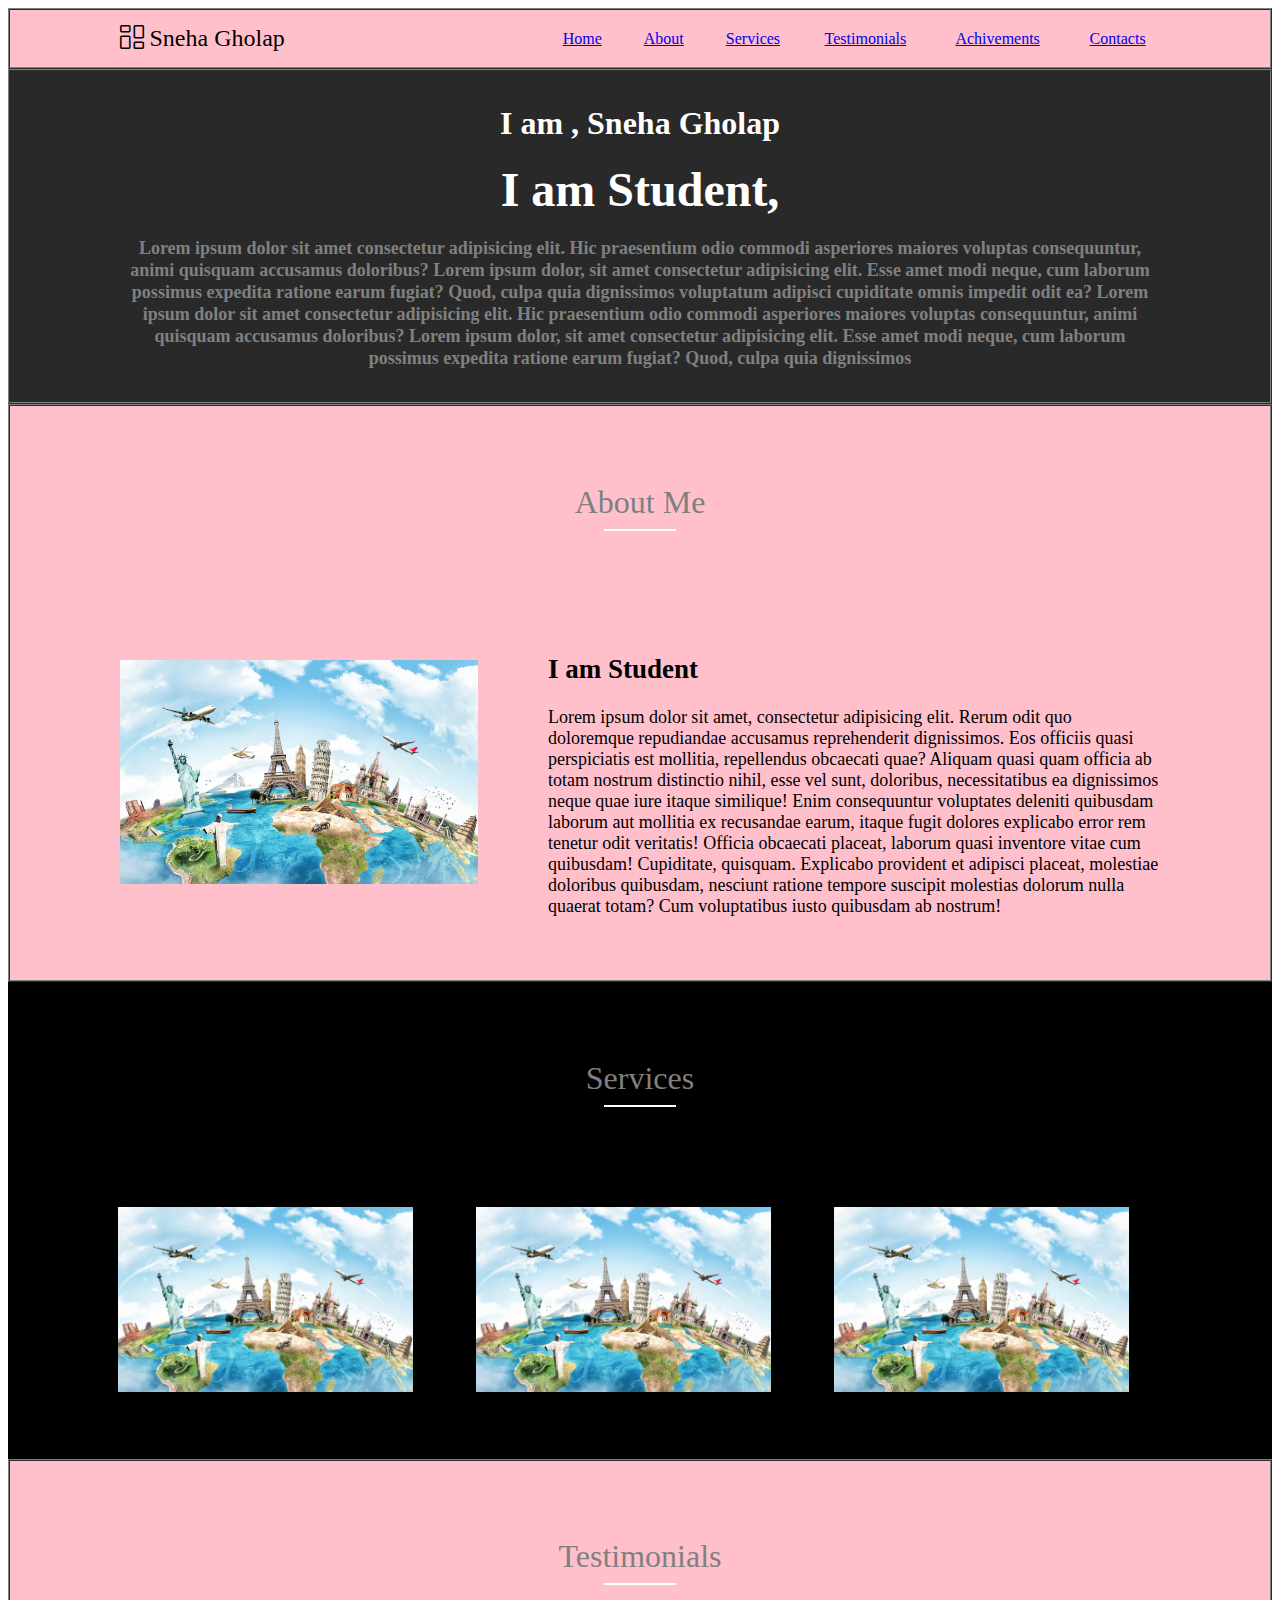
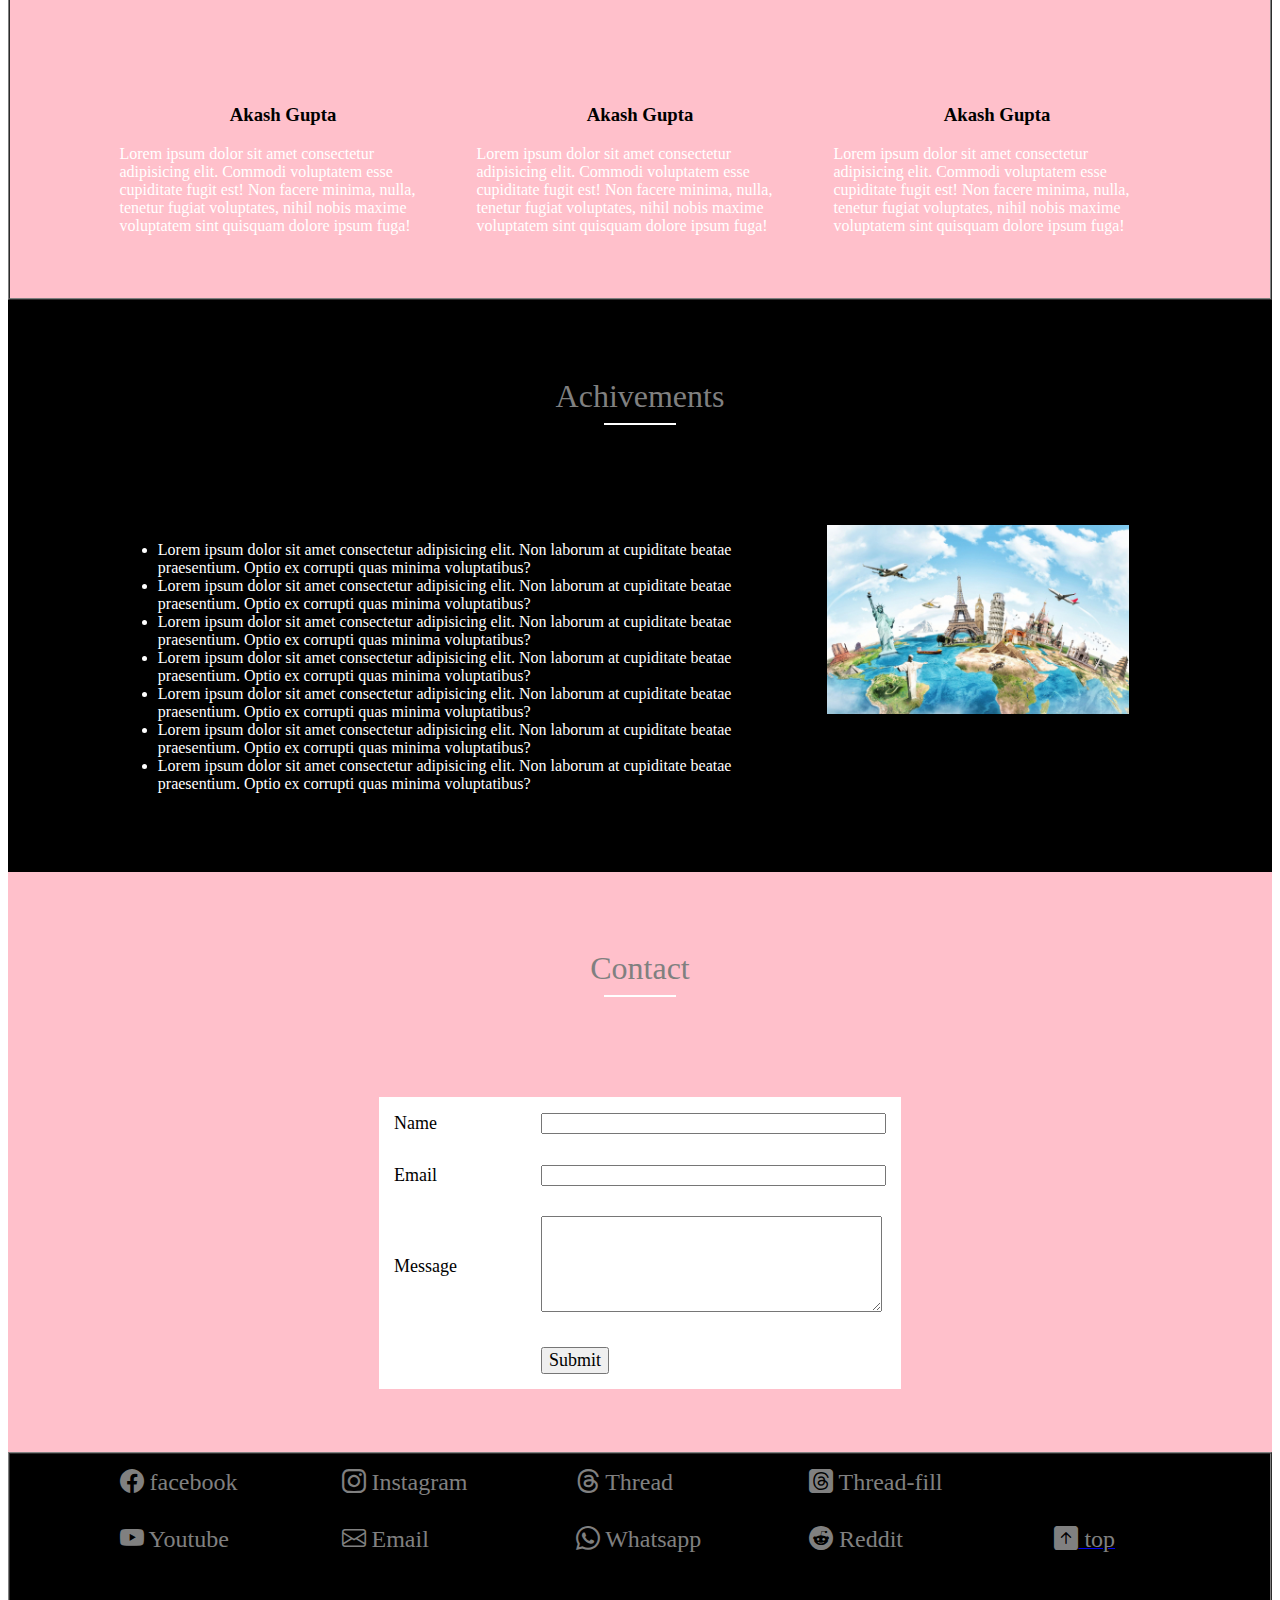
<file: Basic Porfolio Website/index.html>
<!DOCTYPE html>
<html lang="en">
<head>
    <meta charset="UTF-8">
    <meta name="viewport" content="width=device-width, initial-scale=1.0">
    <link rel="stylesheet" href="https://cdn.jsdelivr.net/npm/bootstrap-icons@1.11.3/font/bootstrap-icons.css" integrity="sha384-tViUnnbYAV00FLIhhi3v/dWt3Jxw4gZQcNoSCxCIFNJVCx7/D55/wXsrNIRANwdD" crossorigin="anonymous">
    <title>HTML Project</title>
</head>
<body>
    <!--start header-->
    <table id="header" border="1" width="100%" cellpadding="0" cellspacing="0" bgcolor="pink">
        <tr>
            <td>
                <table border="0" width="85%" cellpadding="15" cellspacing="0" align="center">
                    <tr>
                        <td>
                            <font face="ariel" color="black" size="5">
                                <i class="bi bi-columns-gap"></i>
                            Sneha Gholap
                            </font>
                        </td>

                        <td width="20%">
                            &nbsp;
                        </td>
                        <td>
                            <a href="#home" font face="ariel" color="black" size="4">Home</a>
                        </td>
                        <td>
                            <a href="#about" font face="ariel" color="#ffffff" size="4">About </a>
                        </td>
                        <td>
                            <a href="#services" font face="ariel" color="#ffffff" size="4">Services</a>
                        </td>
                        <td>
                            <a href="#testimonials" font face="ariel" color="#ffffff" size="4">Testimonials</a>
                        </td>
                        <td>
                            <a href="#achivements" font face="ariel" color="#ffffff" size="4">Achivements</a>
                        </td>
                        <td>
                            <a href="#contacts" font face="ariel" color="#ffffff" size="4">Contacts</a>
                        </td>
                    </tr>
                </table>
            </td>
        </tr>

    </table>
    <!--End header-->

    <!--Home-->
    <table id="home" border="1" width="100%" cellpadding="0" cellspacing="0" bgcolor="#292929">
        <tr>
            <td>
                <table border="0" width="85%" cellpadding="15" cellspacing="0" align="center">
                    <tr>
                        <td align="center" valign="middle">
                            <h3>
                                <font face="ariel" color="white" size="6">
                                    I am , Sneha Gholap

                                </font>
                            </h3>
                        
                        <h2>
                            <font face="ariel" color="white" size="7 ">
                                I am Student,
                            </font>
                        </h2>
                        <h3>
                            <font face="ariel" color="grey" size="4 ">
                                Lorem ipsum dolor sit amet consectetur adipisicing elit.
                                 Hic praesentium odio commodi asperiores maiores voluptas consequuntur, animi quisquam accusamus doloribus?
                                 Lorem ipsum dolor, sit amet consectetur adipisicing elit. Esse amet modi neque, 
                                 cum laborum possimus expedita ratione earum fugiat? Quod, culpa quia dignissimos voluptatum adipisci cupiditate omnis impedit odit ea?
                                 Lorem ipsum dolor sit amet consectetur adipisicing elit.
                                 Hic praesentium odio commodi asperiores maiores voluptas consequuntur, animi quisquam accusamus doloribus?
                                 Lorem ipsum dolor, sit amet consectetur adipisicing elit. Esse amet modi neque, 
                                 cum laborum possimus expedita ratione earum fugiat? Quod, culpa quia dignissimos
                            </font>

                        </h3>
                    </td>
                        
                    </tr>
                </table>
            </td>
        </tr>

    </table>


    <!--Endhome-->

    <!--about-->
    <table id="about" border="1" width="100%" cellpadding="0" cellspacing="0" bgcolor="pink">
        <tr>
            <td>
                <table border="0" width="85%" cellpadding="15" cellspacing="0" align="center">
                    <tr>
                        <td height="180" align="center" valign="middle" colspan="2">
                            
                                <font face="ariel" color="grey" size="6">
                                    About Me
                                </font>
                                <hr width="70"color="white" >         
                        </td>    
                    </tr>
                    <tr>
                        <td width="40%" >
                            <img src="Images/Image1.jpg" alt="Image" width="90%">

                        </td>
                        <td width="60%">
                            <font face="ariel" color="black " size="4">
                                <h2>I am Student</h2>
                                Lorem ipsum dolor sit amet, consectetur 
                                adipisicing elit. Rerum odit quo doloremque 
                                repudiandae accusamus reprehenderit dignissimos.
                                 Eos officiis quasi perspiciatis est mollitia, 
                                 repellendus obcaecati quae? Aliquam quasi quam 
                                 officia ab totam nostrum distinctio nihil, esse vel sunt, doloribus, necessitatibus ea dignissimos neque quae iure itaque similique! Enim consequuntur voluptates deleniti quibusdam laborum aut mollitia ex recusandae earum, itaque fugit dolores explicabo error rem tenetur odit veritatis! Officia obcaecati placeat, laborum quasi inventore vitae cum quibusdam! Cupiditate, quisquam. Explicabo provident et adipisci placeat, molestiae doloribus quibusdam, nesciunt ratione tempore suscipit molestias dolorum nulla quaerat totam? Cum voluptatibus iusto quibusdam ab nostrum!
                            </font>
                        </td>
                    </tr>
                    <tr>
                        <td colspan="2">
                            &nbsp;
                        </td>
                    </tr>
                </table>
                
            </td>
        </tr>

    </table>


    <!--endabout-->

    <!--services-->
    <table id="services" border="0" width="100%" cellpadding="0" cellspacing="0" bgcolor="black">
        <tr>
            <td>
                <table border="0" width="85%" cellpadding="15" cellspacing="0" align="center">
                    <tr>
                        <td height="180" align="center" valign="middle" colspan="3">
                            
                                <font face="ariel" color="grey" size="6">
                                    Services
                                </font>
                                <hr width="70"color="white" >         
                        </td>    
                    </tr>
                    <tr>
                        <td width="33%" >
                            <a href="service1.html">
                            <img src="Images/Image1.jpg" alt="service1" width="90%">
                            </a>
                        </td>
                        <td width="33%" >
                            <a href="service2.html">
                            <img src="Images/Image1.jpg" alt="service2" width="90%">
                            </a>
                        </td>
                        <td width="33%" >
                            <a href="service3.html">
                            <img src="Images/Image1.jpg" alt="service3" width="90%">
                            </a>
                        </td>
                    </tr>
                    <tr>
                        <td colspan="3">
                            &nbsp;
                        </td>
                    </tr>
                </table>
                
            </td>
        </tr>

    </table>
    
    <!--endservices-->

    <!--testimonials-->
    
    <table id="testimonials" border="1" width="100%" cellpadding="0" cellspacing="0" bgcolor="pink">
        <tr>
            <td>
                <table border="0" width="85%" cellpadding="15" cellspacing="0" align="center">
                    <tr>
                        <td height="180" align="center" valign="middle" colspan="3">
                            
                                <font face="ariel" color="grey" size="6">
                                    Testimonials
                                </font>
                                <hr width="70"color="white" >         
                        </td>    
                    </tr>
                    <tr>
                        <td width="33%" valign="top" >
                            <font face="ariel" color="black">
                                <h3 align="center">
                                    Akash Gupta</h3>
                            </font>
                            <font face="ariel" color="white">
                                Lorem ipsum dolor sit amet consectetur 
                                adipisicing elit. Commodi voluptatem 
                                esse cupiditate fugit est! Non facere minima,
                                 nulla, tenetur fugiat voluptates, nihil nobis 
                                 maxime voluptatem sint quisquam dolore ipsum fuga!
                            </font>
                        </td>
                        <td width="33%" valign="top" >
                            <font face="ariel" color="black">
                                <h3 align="center">Akash Gupta</h3>
                            </font>
                            <font face="ariel" color="white">
                                Lorem ipsum dolor sit amet consectetur 
                                adipisicing elit. Commodi voluptatem 
                                esse cupiditate fugit est! Non facere minima,
                                 nulla, tenetur fugiat voluptates, nihil nobis 
                                 maxime voluptatem sint quisquam dolore ipsum fuga!
                            </font>
                        </td>
                        <td width="33%" valign="top" >
                            <font face="ariel" color="black">
                                <h3 align="center">Akash Gupta</h3>
                            </font>
                            <font face="ariel" color="white">
                                Lorem ipsum dolor sit amet consectetur 
                                adipisicing elit. Commodi voluptatem 
                                esse cupiditate fugit est! Non facere minima,
                                 nulla, tenetur fugiat voluptates, nihil nobis 
                                 maxime voluptatem sint quisquam dolore ipsum fuga!
                            </font>
                        </td>
                    </tr>
                    <tr>
                        <td colspan="3">
                            &nbsp;
                        </td>
                    </tr>
                </table>
                
            </td>
        </tr>

    </table>




    <!--endTestimonials-->

    <!--Achivements-->

    <table id="achivements" border="0" width="100%" cellpadding="0" cellspacing="0" bgcolor="black">
        <tr>
            <td>
                <table border="0" width="85%" cellpadding="15" cellspacing="0" align="center">
                    <tr>
                        <td height="180" align="center" valign="middle" colspan="2">
                            
                                <font face="ariel" color="grey" size="6">
                                    Achivements
                                </font>
                                <hr width="70"color="white" >         
                        </td>    
                    </tr>
                    <tr>
                        <td width="66%" valign="top" >
                            <font face="ariel" color="white">
                                <ul>
                                    <li>Lorem ipsum dolor sit amet consectetur adipisicing elit. Non laborum at cupiditate beatae praesentium. Optio ex corrupti quas minima voluptatibus?</li>
                                    <li>Lorem ipsum dolor sit amet consectetur adipisicing elit. Non laborum at cupiditate beatae praesentium. Optio ex corrupti quas minima voluptatibus?</li>
                                    <li>Lorem ipsum dolor sit amet consectetur adipisicing elit. Non laborum at cupiditate beatae praesentium. Optio ex corrupti quas minima voluptatibus?</li>
                                    <li>Lorem ipsum dolor sit amet consectetur adipisicing elit. Non laborum at cupiditate beatae praesentium. Optio ex corrupti quas minima voluptatibus?</li>
                                    <li>Lorem ipsum dolor sit amet consectetur adipisicing elit. Non laborum at cupiditate beatae praesentium. Optio ex corrupti quas minima voluptatibus?</li>
                                    <li>Lorem ipsum dolor sit amet consectetur adipisicing elit. Non laborum at cupiditate beatae praesentium. Optio ex corrupti quas minima voluptatibus?</li>
                                    <li>Lorem ipsum dolor sit amet consectetur adipisicing elit. Non laborum at cupiditate beatae praesentium. Optio ex corrupti quas minima voluptatibus?</li>
                                </ul>
                            </font>
                        </td>
                        <td valign="top" >
                            <img src="Images/Image1.jpg" alt="achivements" width="90%">
                        </td>
                    </tr>
                    <tr>
                        <td colspan="3">
                            &nbsp;
                        </td>
                    </tr>
                </table>
                
            </td>
        </tr>

    </table>
    
    <!--endAchivemenst-->

    <!--Contacts-->
    <table id="contacts" border="0" width="100%" cellpadding="0" cellspacing="0" bgcolor="pink">
        <tr>
            <td>
                <table border="0" width="85%" cellpadding="15" cellspacing="0" align="center">
                    <tr>
                        <td height="180" align="center" valign="middle" colspan="1">
                            
                                <font face="ariel" color="grey" size="6">
                                    Contact
                                </font>
                                <hr width="70"color="white" >         
                        </td>    
                    </tr>
                    <tr>
                        <td align="center" valign="top" >
                            <table border="0" width="50%" cellpadding="15" cellspacing="0" align="center" bgcolor="white" >
                                <tr>
                                    <td width="30%">
                                        <font face="ariel" size="4" color="black">
                                            Name
                                        </font>
                                    </td>
                                    <td width="70%">
                                        <font face="ariel" size="4" color="white">
                                            <input type="text" size="40">
                                        </font>
                                    </td>
                                </tr>
                                <tr>
                                    <td width="30%">
                                        <font face="ariel" size="4" color="black">
                                            Email 
                                        </font>
                                    </td>
                                    <td width="70%">
                                        <font face="ariel" size="4" color="white">
                                            <input type="text" size="40">
                                        </font>
                                    </td>
                                </tr>
                                <tr>
                                    <td width="30%">
                                        <font face="ariel" size="4" color="black">
                                            Message
                                        </font>
                                    </td>
                                    <td width="70%">
                                        <font face="ariel" size="4" color="white">
                                            <textarea name="txt" id="txt" cols="40" rows="6"></textarea>
                                        </font>
                                    </td>
                                </tr>
                                <tr>
                                    <td width="30%">
                                        &nbsp;
                                    </td>
                                    <td width="70%">
                                        <button type="submit">
                                            <font face="ariel" size="4" color="black">
                                            Submit
                                            </font>
                                        </button>    
                                    </td>
                                </tr>
                            </table>
                        </td>                      
                    </tr>
                    <tr>
                        <td colspan="3">
                            &nbsp;
                        </td>
                    </tr>
                </table>
                
            </td>
        </tr>
  </table>

    <!--endcontacts-->
<!--footer section-->

<table id="header" border="1" width="100%" cellpadding="0" cellspacing="0" bgcolor="black">
    <tr>
        <td>
            <table border="0" width="85%" cellpadding="15" cellspacing="0" align="center">
                <tr>
                    <td height="25%" valign="top">
                            <font face="ariel" color="grey" size="5">
                                <i class="bi bi-facebook"></i>
                                facebook
                            </font>               
                    </td>
                    <td height="25%" valign="top">
                        <font face="ariel" color="grey" size="5">
                            <i class="bi bi-instagram"></i>
                            Instagram
                        </font>               
                    </td>
                    <td height="25%" valign="top">
                        <font face="ariel" color="grey" size="5">
                            <i class="bi bi-threads"></i>
                            Thread
                        </font>               
                    </td>
                    <td height="25%" valign="top">
                        <font face="ariel" color="grey" size="5">
                            <i class="bi bi-threads-fill"></i>
                            Thread-fill
                        </font>               
                    </td>
                </tr>
                <tr>
                    <td height="25%" valign="top">
                            <font face="ariel" color="grey" size="5">
                                <i class="bi bi-youtube"></i>
                                Youtube
                            </font>               
                    </td>
                    <td height="25%" valign="top">
                        <font face="ariel" color="grey" size="5">
                            <i class="bi bi-envelope"></i>
                            Email
                        </font>               
                    </td>
                    <td height="25%" valign="top">
                        <font face="ariel" color="grey" size="5">
                            <i class="bi bi-whatsapp"></i>
                            Whatsapp
                        </font>               
                    </td>
                    <td height="25%" valign="top">
                        <font face="ariel" color="grey" size="5">
                            <i class="bi bi-reddit"></i>
                            Reddit
                        </font>               
                    </td>
                    <td height="25%" valign="top">
                        <a href="#header">
                        <font face="ariel" color="grey" size="5">
                            <i class="bi bi-arrow-up-square-fill"></i>
                            top
                        </font>    
                    </a>           
                    </td>

                </tr>
                
                <tr>
                    <td colspan="3">
                        &nbsp;
                    </td>
                </tr>
            </table>
            
        </td>
    </tr>

</table>

<!--end footersection-->

    
</body>
</html>
</file>
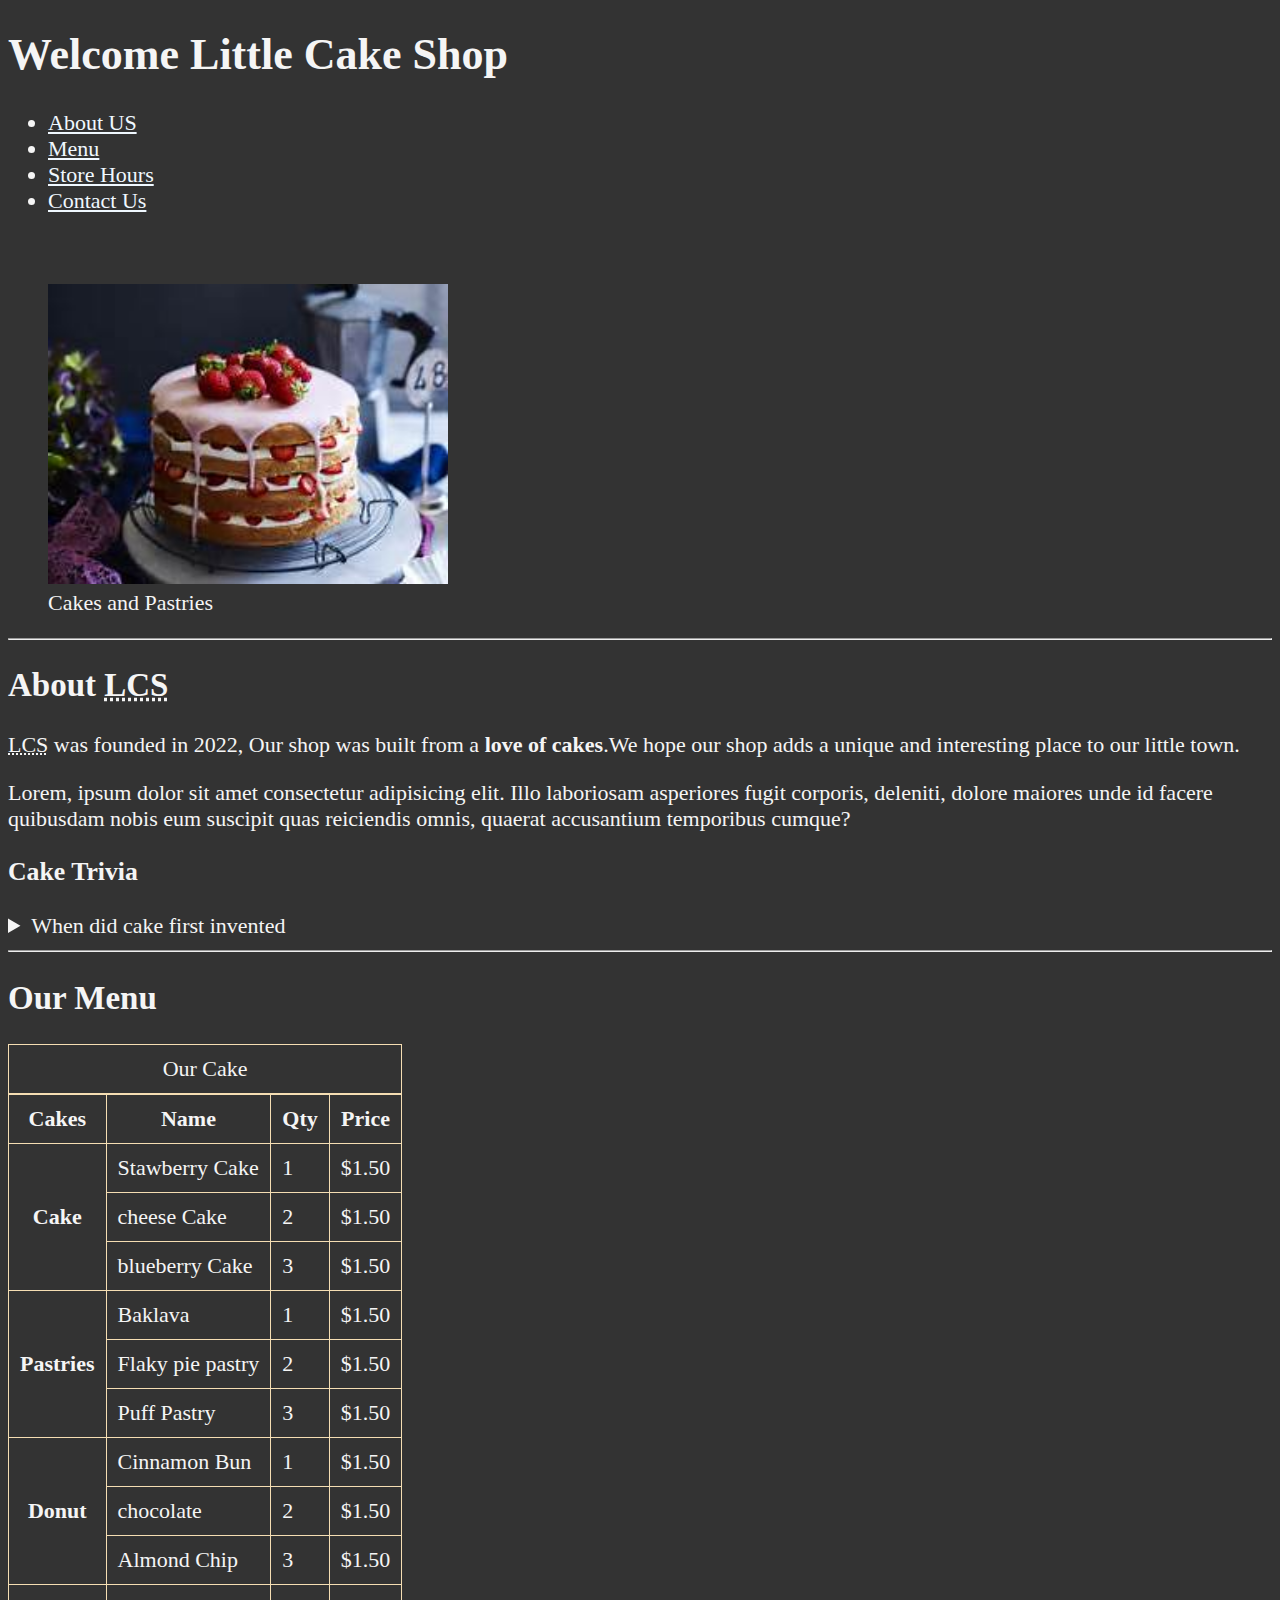
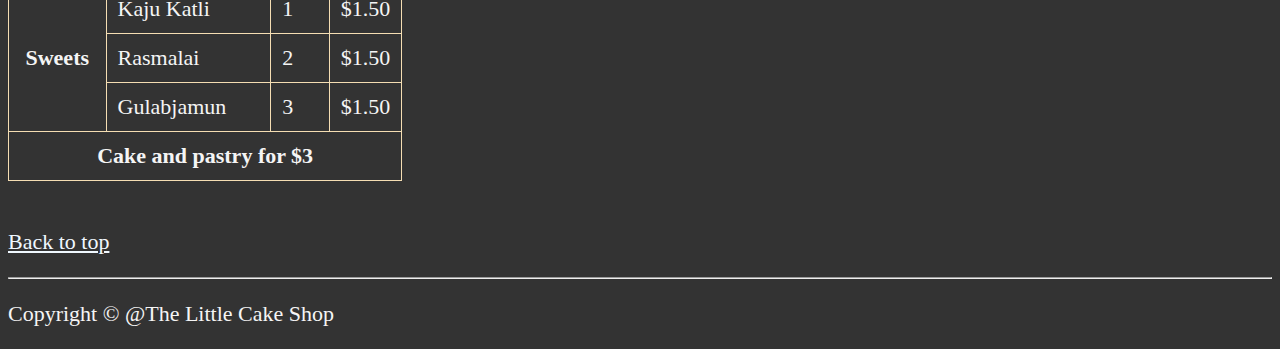
<file: Little Cake Shop/index.html>
<!DOCTYPE html>
<html lang="en">

<head>
    <meta charset="UTF-8">
    <meta name="viewport" content="width=device-width, initial-scale=1.0">
    <title>Little cake Shop Hours</title>
    <link rel="stylesheet" href="main.css">
</head>

<body>
    <header>
        <h1> Welcome Little Cake Shop </h1>
        <nav>
            <ul>
                <li>
                    <a href="index.html">About US</a>
                </li>
                <li>
                    <a href="menu.html">Menu</a>
                </li>
                <li>
                    <a href="hours.html">Store Hours</a>
                </li>
                <li>
                    <a href="contactus.html">Contact Us</a>
                </li>
            </ul>
            <br>
            <figure>
                <img src="Images/cake1.jpg" title="cakes" alt="CakeImage" width="400" height="300">
                <figcaption>Cakes and Pastries </figcaption>
            </figure>
        </nav>
    </header>
    <hr>
    <main>
        <article>
            <h2>About <abbr title="Our Little Cake Shop"> LCS</abbr> </h2>
            <p>
                <abbr title="Our Little Cake Shop">LCS</abbr> was founded in <time datetime="2022">2022</time>, Our shop
                was built from a <strong>love of cakes</strong>.We hope our shop adds a unique and interesting place to
                our little town.
            </p>
            <p>Lorem, ipsum dolor sit amet consectetur adipisicing elit. Illo laboriosam asperiores fugit corporis,
                deleniti,
                dolore maiores unde id facere quibusdam nobis eum suscipit quas reiciendis omnis, quaerat accusantium
                temporibus cumque?</p>

            <aside>
                <h3>Cake Trivia</h3>
                <details>
                    <summary>When did cake first invented</summary>
                    <p>the ancient Egyptians are thought to have created the first cake.
                        Although packaged cake mixes were first available in the 1920s, General Mills made them popular
                        in the 1940s
                    </p>
                </details>
            </aside>
        </article>
        <hr>
        <article>
            <h2>Our Menu</h2>
            <table>
                <caption>Our Cake</caption>
                <thead>
                    <tr>
                        <th>Cakes</th>
                        <th>Name</th>
                        <th>Qty</th>
                        <th>Price</th>

                    </tr>
                </thead>
                <tbody>
                    <tr>
                        <th rowspan="3">Cake</th>
                        <td>Stawberry Cake</td>
                        <td>1</td>
                        <td>$1.50</td>
                    </tr>
                    <tr>
                        <td>cheese Cake</td>
                        <td>2</td>
                        <td>$1.50</td>
                    </tr>
                    <tr>
                        <td>blueberry Cake</td>
                        <td>3</td>
                        <td>$1.50</td>
                    </tr>
                    <tr>
                        <th rowspan="3">Pastries</th>
                        <td>Baklava</td>
                        <td>1</td>
                        <td>$1.50</td>
                    </tr>
                    <tr>
                        <td>Flaky pie pastry</td>
                        <td>2</td>
                        <td>$1.50</td>
                    </tr>

                    <tr>
                        <td>Puff Pastry</td>
                        <td>3</td>
                        <td>$1.50</td>
                    </tr>
                    <tr>
                        <th rowspan="3">Donut</th>
                        <td>Cinnamon Bun</td>
                        <td>1</td>
                        <td>$1.50</td>
                    </tr>
                    <tr>
                        <td>chocolate </td>
                        <td>2</td>
                        <td>$1.50</td>
                    </tr>
                    <tr>
                        <td>Almond Chip</td>
                        <td>3</td>
                        <td>$1.50</td>
                    </tr>
                    <tr>
                        <th rowspan="3">Sweets</th>
                        <td>Kaju Katli</td>
                        <td>1</td>
                        <td>$1.50</td>
                    </tr>
                    <tr>
                        <td>Rasmalai</td>
                        <td>2</td>
                        <td>$1.50</td>
                    </tr>
                    <tr>
                        <td>Gulabjamun</td>
                        <td>3</td>
                        <td>$1.50</td>
                    </tr>
                    <tr>
                        <th colspan="4">Cake and pastry for $3</th>
                    </tr>
                </tbody>
            </table>
            <br>
            <p><a href="#">Back to top</a></p>
        </article>
    </main>
    <hr>
    <footer>
        <p>Copyright &copy; @The Little Cake Shop</p>
    </footer>

</body>

</html>
</file>
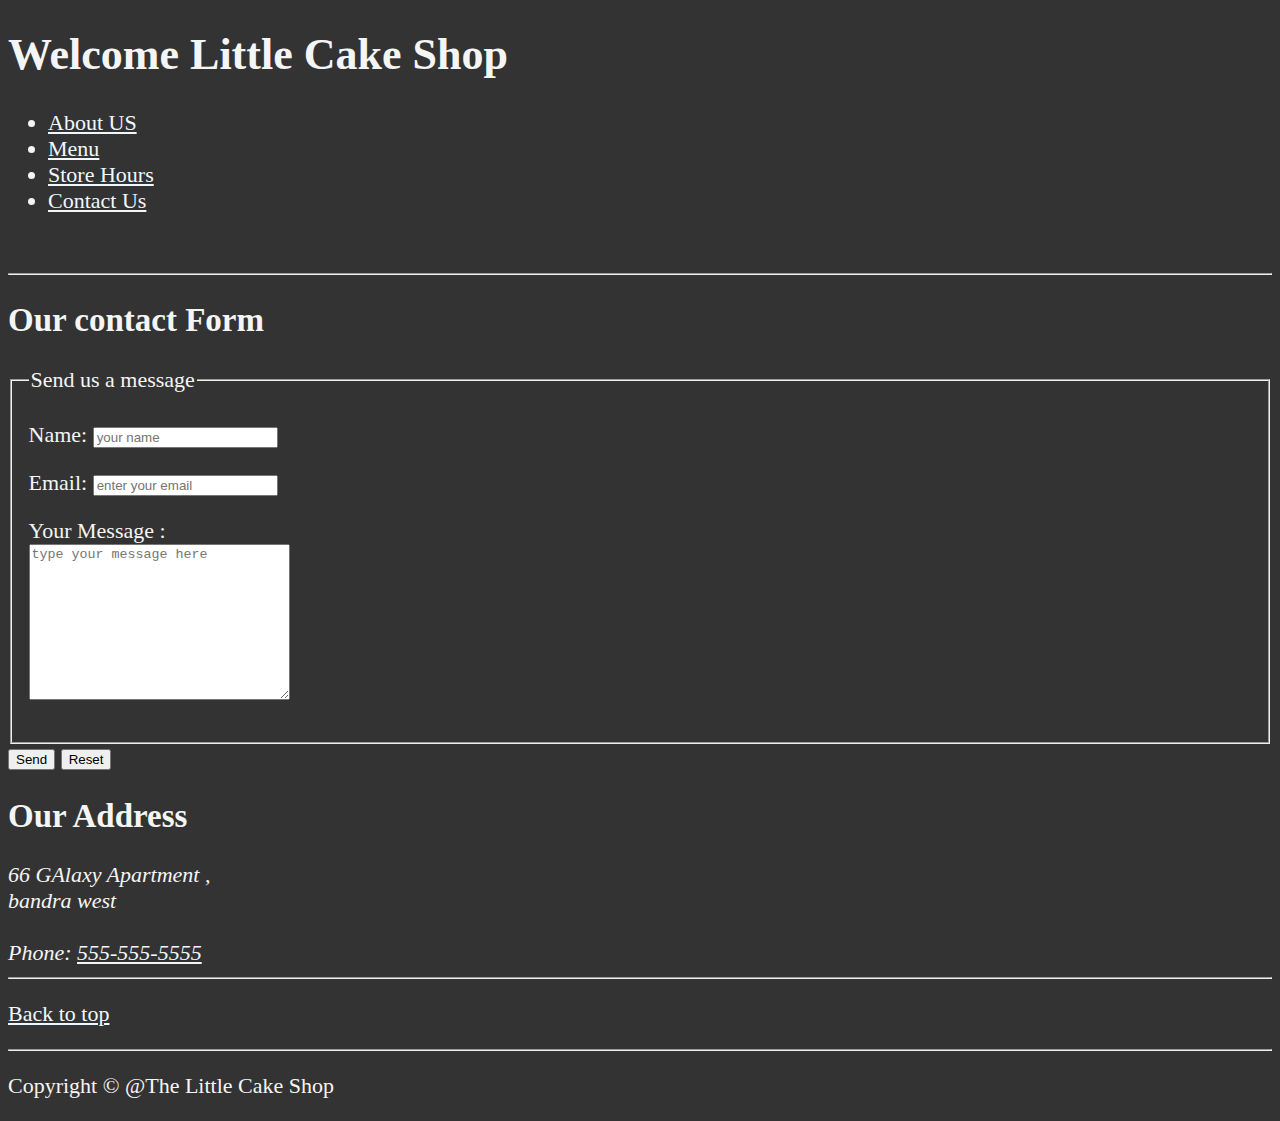
<file: Little Cake Shop/contactus.html>
<!DOCTYPE html>
<html lang="en">
<head>
    <meta charset="UTF-8">
    <meta name="viewport" content="width=device-width, initial-scale=1.0">
    <title>Little cake Shop</title>
    <link rel="stylesheet" href="main.css">
</head>
<body>
    <header>
        <h1> Welcome Little Cake Shop </h1>
        <nav>
            <ul>
                <li>
                    <a href="index.html">About US</a>
                </li>
                <li>
                    <a href="menu.html">Menu</a>
                </li>
                <li>
                    <a href="hours.html">Store Hours</a>
                </li>
                <li>
                    <a href="contactus.html">Contact Us</a>
                </li>
            </ul>
            <br>
            <!-- <figure>
            <img src="Images/cake1.jpg" title="cakes" alt="CakeImage" width="400" height="300">
            <figcaption>Cakes and Pastries </figcaption>
        </figure> -->
        </nav>
    </header>
    <hr>
    <main>
        <section>
        <h2>Our contact Form</h2>
        <form action="https://httpbin.org/get">
            <fieldset>
                <legend>
                    Send  us a message
                </legend>
                <p>
                    <label for="name">Name:</label>
                    <input type="text" name="name" id="name" placeholder="your name" required >
                </p>
                <p>
                    <label for="email">Email:</label>
                    <input type="email" name="email" id="email" placeholder="enter your email" required >
                </p>
                <p>
                    <label for="message">Your Message :</label><br>
                    <textarea name="message" id="message" cols="30" rows="10" placeholder="type your message here "></textarea>
                </p>

            </fieldset>
            <button type="submit">Send</button>
            <button type="reset">Reset</button>
        </form>
    </section>
    <section>
        <h2>Our Address</h2>
        <address>
            66 GAlaxy Apartment , <br>
            bandra west
            <br><br>
            Phone: <a href="tel:+5555555555">555-555-5555</a>
        </address>
    </section>
        <hr>





        
        <p>
            <a href="#">Back to top</a>
        </p>

        <article>

        </article>
    </main>
    <hr>
    <footer>
        <p>Copyright  &copy; @The Little Cake Shop</p>
    </footer>
    
</body>
</html>
</file>
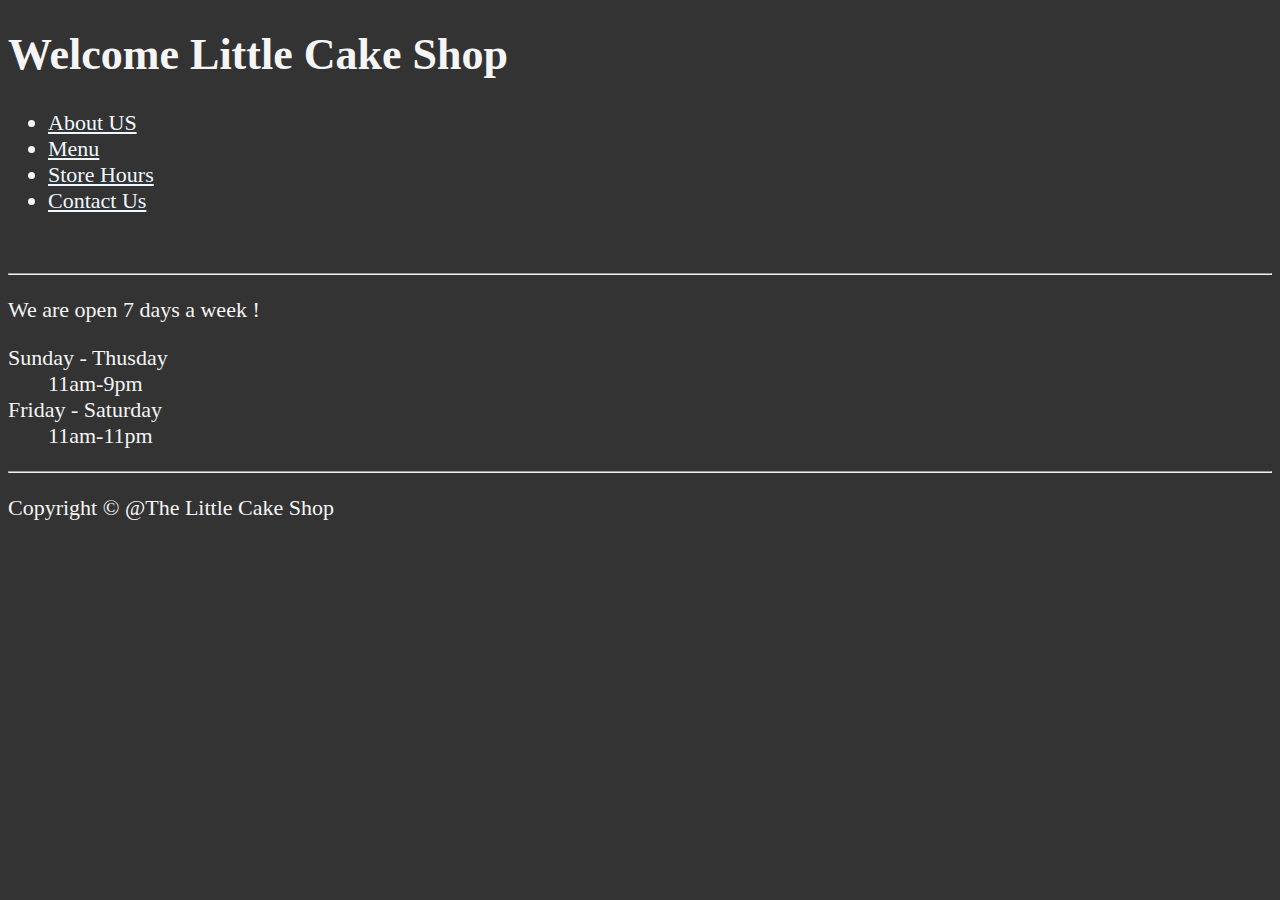
<file: Little Cake Shop/hours.html>
<!DOCTYPE html>
<html lang="en">
<head>
    <meta charset="UTF-8">
    <meta name="viewport" content="width=device-width, initial-scale=1.0">
    <title>Little cake Shop</title>
    <link rel="stylesheet" href="main.css">
</head>
<body>
    <header>
        <h1> Welcome Little Cake Shop </h1>
        <nav>
            <ul>
                <li>
                    <a href="index.html">About US</a>
                </li>
                <li>
                    <a href="menu.html">Menu</a>
                </li>
                <li>
                    <a href="hours.html">Store Hours</a>
                </li>
                <li>
                    <a href="contactus.html">Contact Us</a>
                </li>
            </ul>
            <br>
            <!-- <figure>
            <img src="Images/cake1.jpg" title="cakes" alt="CakeImage" width="400" height="300">
            <figcaption>Cakes and Pastries </figcaption>
        </figure> -->
        </nav>
    </header>
    <hr>
    <main>

        <article id="hours">
            <p>
                We are open 7 days a week !
            </p>
            <dl>
                <dt>Sunday - Thusday</dt>
                <dd>11am-9pm</dd>
                <dt>Friday - Saturday</dt>
                <dd>11am-11pm</dd>
    
            </dl>

        </article>
    </main>
    <hr>
    <footer>
        <p>Copyright  &copy; @The Little Cake Shop</p>
    </footer>
    
</body>
</html>
</file>
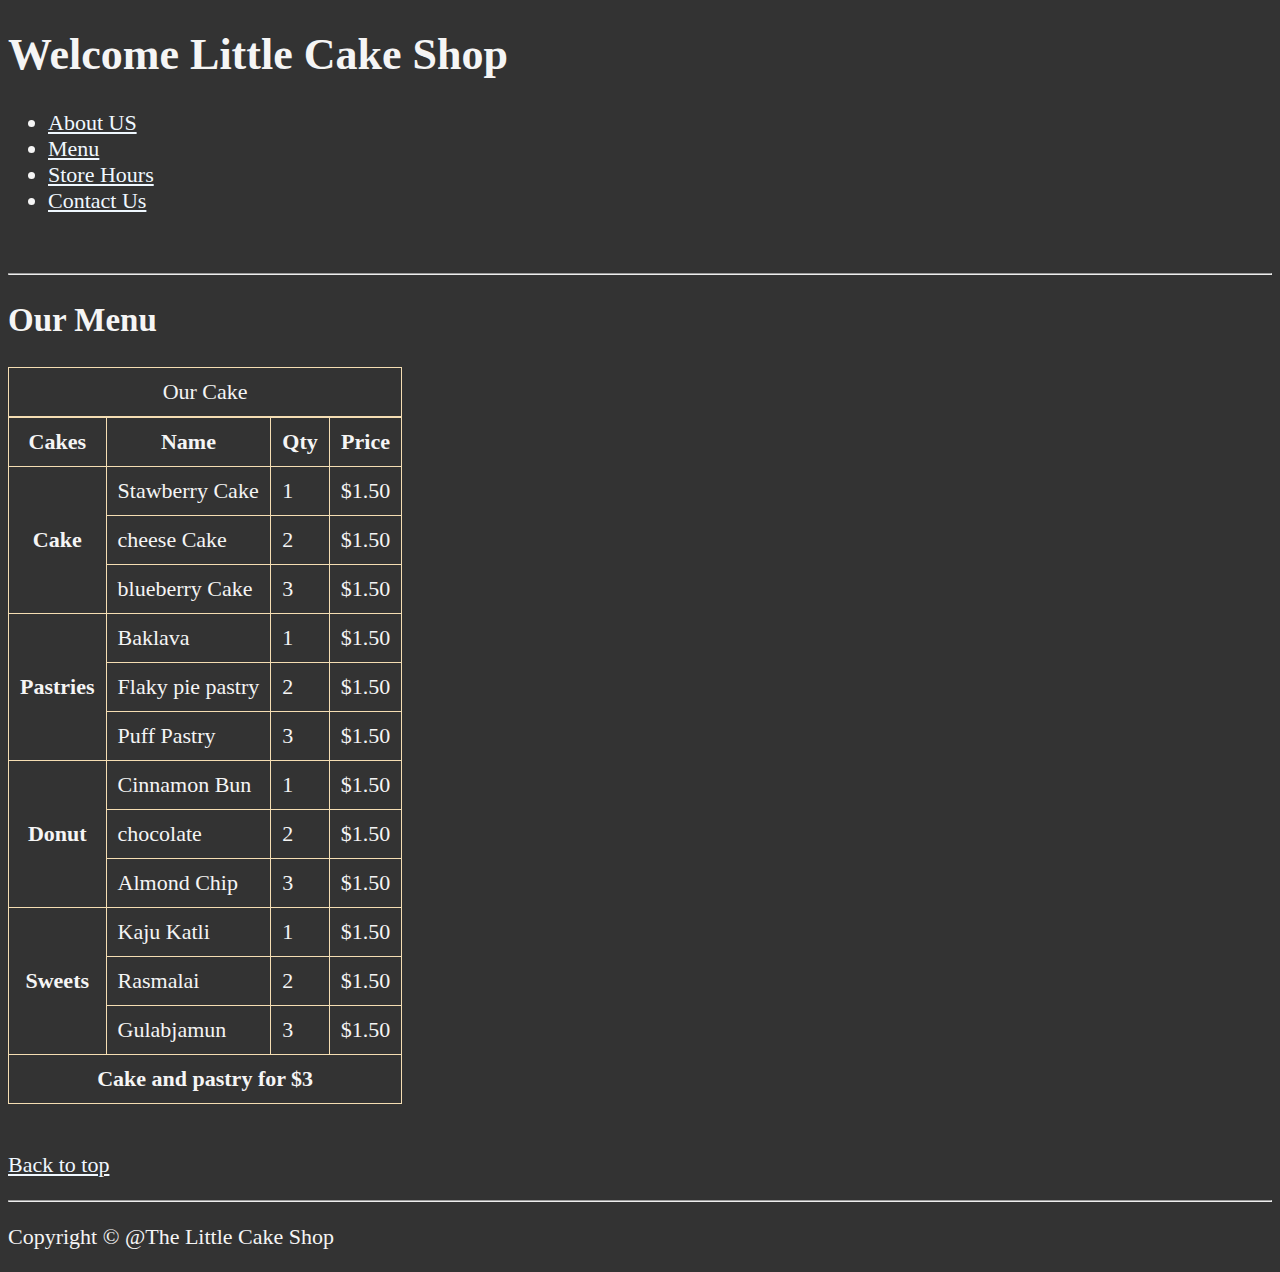
<file: Little Cake Shop/menu.html>
<!DOCTYPE html>
<html lang="en">
<head>
    <meta charset="UTF-8">
    <meta name="viewport" content="width=device-width, initial-scale=1.0">
    <title>Little cake Shop</title>
    <link rel="stylesheet" href="main.css">
</head>
<body>
    <header>
        <h1> Welcome Little Cake Shop </h1>
        <nav>
            <ul>
                <li>
                    <a href="index.html">About US</a>
                </li>
                <li>
                    <a href="menu.html">Menu</a>
                </li>
                <li>
                    <a href="hours.html">Store Hours</a>
                </li>
                <li>
                    <a href="contactus.html">Contact Us</a>
                </li>
            </ul>
            <br>
            <!-- <figure>
            <img src="Images/cake1.jpg" title="cakes" alt="CakeImage" width="400" height="300">
            <figcaption>Cakes and Pastries </figcaption>
        </figure> -->
        </nav>
    </header>
    <hr>
    <main>

        <article id="menu">
            <h2>Our Menu</h2>
            <table>
                <caption>Our Cake</caption>
                <thead>
                    <tr>
                        <th>Cakes</th>
                        <th>Name</th>
                        <th>Qty</th>
                        <th>Price</th>

                    </tr>
                </thead>
                <tbody>
                    <tr>
                        <th rowspan="3">Cake</th>
                        <td>Stawberry Cake</td>
                        <td>1</td>
                        <td>$1.50</td>
                    </tr>
                    <tr>
                        <td>cheese Cake</td>
                        <td>2</td>
                        <td>$1.50</td>                 
                    </tr>
                    <tr>
                        <td>blueberry Cake</td>
                        <td>3</td>
                        <td>$1.50</td>                 
                    </tr>
                    <tr>
                        <th rowspan="3">Pastries</th>
                        <td>Baklava</td>
                        <td>1</td>
                        <td>$1.50</td>                 
                    </tr>
                    <tr>
                        <td>Flaky pie pastry</td>
                        <td>2</td>
                        <td>$1.50</td>                 
                    </tr>
    
                    <tr>
                        <td>Puff Pastry</td>
                        <td>3</td>
                        <td>$1.50</td>                 
                    </tr>
                    <tr>
                        <th rowspan="3">Donut</th>
                        <td>Cinnamon Bun</td>
                        <td>1</td>
                        <td>$1.50</td>                 
                    </tr>
                    <tr>
                        <td>chocolate </td>
                        <td>2</td>
                        <td>$1.50</td>                 
                    </tr>
                    <tr>
                        <td>Almond Chip</td>
                        <td>3</td>
                        <td>$1.50</td>                 
                    </tr>
                    <tr>
                        <th rowspan="3">Sweets</th>
                        <td>Kaju Katli</td>
                        <td>1</td>
                        <td>$1.50</td>                 
                    </tr>
                    <tr>
                        <td>Rasmalai</td>
                        <td>2</td>
                        <td>$1.50</td>                 
                    </tr>
                    <tr>
                        <td>Gulabjamun</td>
                        <td>3</td>
                        <td>$1.50</td>                 
                    </tr>
                    <tr>
                        <th colspan="4">Cake and pastry for $3</th>               
                    </tr>

                </tbody>
            </table>
            <br>
            <p><a href="#">Back to top</a></p>
        </article>

        
    </main>
    <hr>
    <footer>
        <p>Copyright  &copy; @The Little Cake Shop</p>
    </footer>
    
</body>
</html>
</file>
<file: Little Cake Shop/main.css>
html{
    font-size: 22px;
}
body{
    background-color: #333;
    color: whitesmoke;
}
a{
    color: aliceblue;
}
a:visited{
    color: lightgray;
}
a:hover,a:active{
    color: #eee;
}


table,tr,th,td,caption{
    border: 1px solid wheat;
    font-family: 'Times New Roman', Times, serif;
    border-collapse: collapse;
    padding: 0.5rem;
}
</file>
